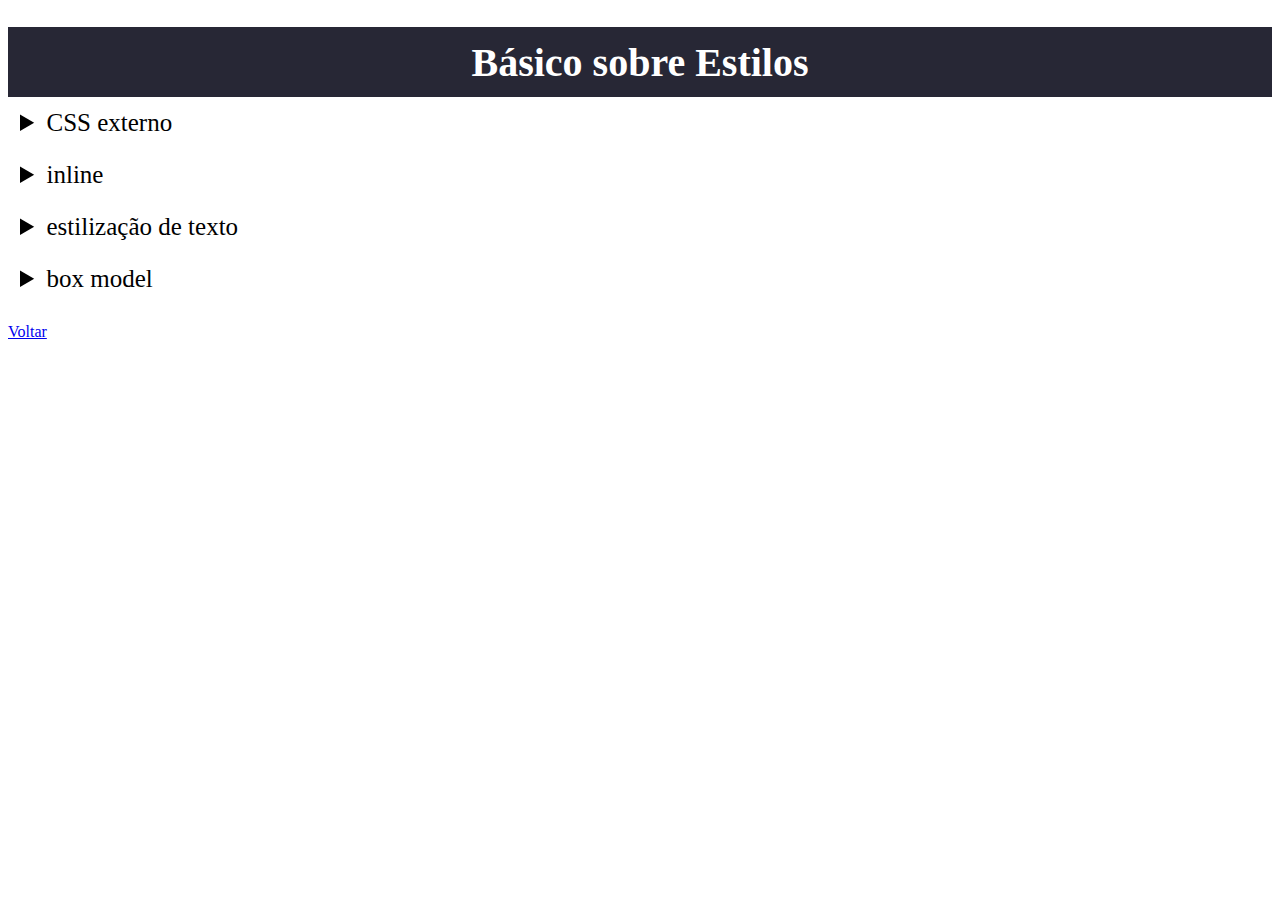
<file: basico-estilos.html>
<!DOCTYPE html>
<html lang="en">

<head>
    <meta charset="UTF-8">
    <meta http-equiv="X-UA-Compatible" content="IE=edge">
    <meta name="viewport" content="width=device-width, initial-scale=1.0">
    <link rel="stylesheet" href="./css/styles.css">
    <title>Básico sobre Estilos</title>
</head>

<body>
    <div class="positions ticky">
        <h1>Básico sobre Estilos</h1>
    </div>

    <details>
        <summary>CSS externo</summary>
        <p>Consiste em ter um arquivo .css separado da página HTML, que centraliza as regras e facilita a manutenção.
        </p>
    </details>

    <details>
        <summary>inline</summary>
        <p>Os elementos inline podem ser exibidos em nível de bloco ou outros elementos inline. Eles ocupam somente a
            largura de seu conteúdo. A diferença entre elementos inline e bloco incluem:

            <br />
            <br />
            Modelo de conteúdo:
            <br />
            Geralmente, elementos inline devem ter somente dados em outros elementos inline.
            <br />
            <br />
            Formato:
            <br />
            Por padrão, os elementos inline não começam em uma nova linha.
        </p>
    </details>

    <details>
        <summary>estilização de texto</summary>
        <p>Consiste em alterar a aparência dos elementos.
            <br />
            <br />
            Como exemplo, temos:
        <ol>
            <li>color: <br /> Altera a cor do texto;</li>
            <li>background-color: <br /> Alterar a cordo de fundo.</li>
        </ol>
        </p>
    </details>

    <details>
        <summary>box model</summary>
        <p>Consiste em uma área de conteúdo, que é onde qualquer texto, imagens ou outros elementos HTML são exibidos.
            Isso é opcionalmente cercado por preenchimento, uma borda e uma margem, em um ou mais lados.</p>
    </details>


    <br />
    <a href="./index.html">Voltar</a>

</body>

</html>
</file>
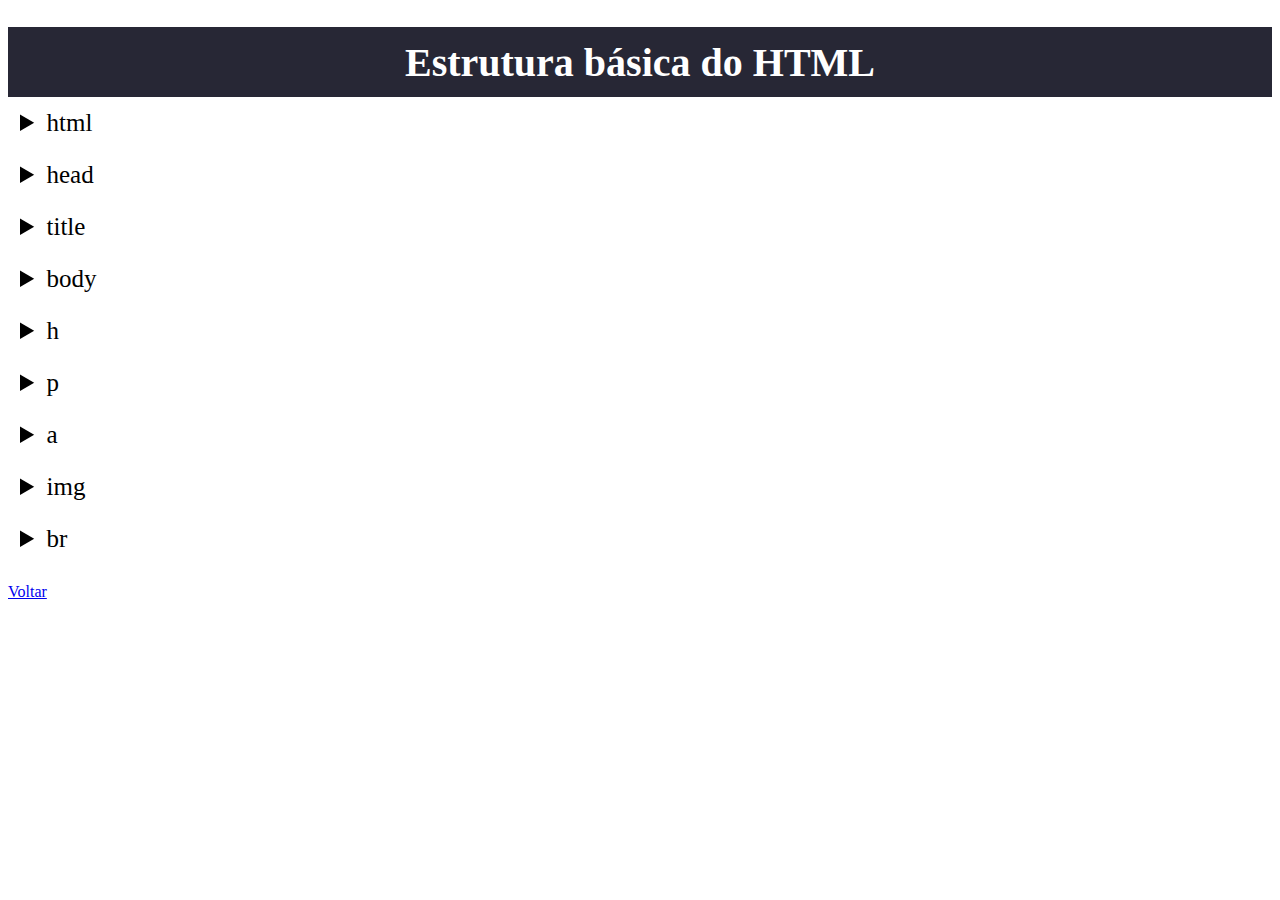
<file: estrutura-basica-html.html>
<!DOCTYPE html>
<html lang="en">

<head>
    <meta charset="UTF-8">
    <meta http-equiv="X-UA-Compatible" content="IE=edge">
    <meta name="viewport" content="width=device-width, initial-scale=1.0">
    <link rel="stylesheet" href="./css/styles.css">
    <title>Estrutura HTML</title>
</head>

<body>

    <div class="positions ticky">
        <h1>Estrutura básica do HTML</h1>
    </div>

    <details>
        <summary>html</summary>
        <p>Registro que representa a raiz de um documento HTML.</p>
    </details>
    <details>
        <summary>head</summary>
        <p>Elemento que contém informações sobre a página HTML.</p>
    </details>
    <details>
        <summary>title</summary>
        <p>Elemento que especifica o título do HTML.</p>
    </details>
    <details>
        <summary>body</summary>
        <p>Elemento que define o corpo, onde os dados visíveis da página devem contar.</p>
    </details>
    <details>
        <summary>h</summary>
        <p>Elemento que difene o título. Este vai de h1 até h6, sendo o h1 de maior grandeza. </p>
    </details>
    <details>
        <summary>p</summary>
        <p>Elemento que define o parágrafo.</p>
    </details>
    <details>
        <summary>a</summary>
        <p>Elemento que que cria a hiperligação nas páginas web, arquivos, endereços de emails, ligações na mesma página
            ou endereços na URL. </p>
    </details>
    </details>
    <details>
        <summary>img</summary>
        <p>Elemento que representa a inserção de imagem no documento. </p>
    </details>
    <details>
        <summary>br</summary>
        <p>Elemento que  produz uma quebra de linha em um texto. </p>
    </details>
    <br />
    <a href="./index.html">Voltar</a>

</body>

</html>
</file>
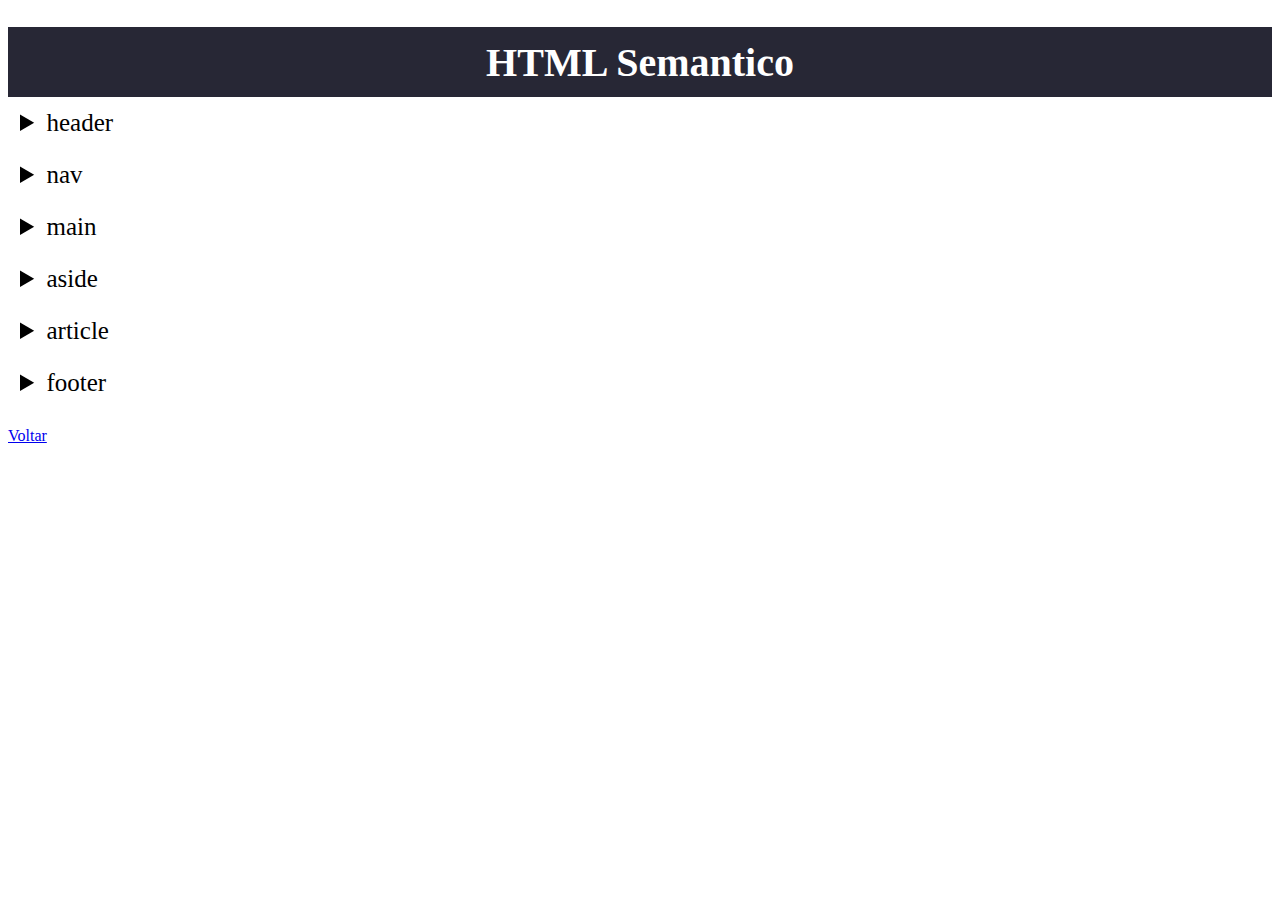
<file: html-semantico.html>
<!DOCTYPE html>
<html lang="en">

<head>
    <meta charset="UTF-8">
    <meta http-equiv="X-UA-Compatible" content="IE=edge">
    <meta name="viewport" content="width=device-width, initial-scale=1.0">
    <link rel="stylesheet" href="./css/styles.css">
    <title>HTML Semantico</title>
</head>

<body>
    <div class="positions ticky">
        <h1>HTML Semantico</h1>
    </div>

    <details>
        <summary>header</summary>
        <p>Elemento que representa um grupo de suporte introdutório ou navegacional. Pode conter alguns elementos de
            cabeçalho mas também outros elementos como um logo, seções de cabeçalho, formulário de pesquisa, e outros.
        </p>
    </details>
    <details>
        <summary>nav</summary>
        <p>Elemento que representa uma seção de uma página que aponta para outras páginas ou para outras áreas da
            página, ou seja, uma seção com links de navegação.</p>
    </details>

    <details>
        <summary>main</summary>
        <p>Elemento que define o conteúdo principal dentro do "body" em seu documento ou aplicação. Entende-se como
            conteúdo principal aquele relacionado diretamente com o tópico central da página ou com a funcionalidade
            central da aplicação. O mesmo deverá ser único na página, ou seja, dentro do elemento "main" não deverão ser
            incluidas seções da página que sejam comuns a todo o site ou aplicação, tais como mecanismos de navegação,
            informações de copyright, logotipo e campos de busca (a não ser, é claro, caso a função principal do
            documento seja fazer algum tipo de busca). </p>
    </details>
    <details>
        <summary>aside</summary>
        <p>Elemento que representa uma seção de uma página que consiste de conteúdo que é tangencialmente relacionado ao
            conteúdo do seu entorno, que poderia ser considerado separado do conteúdo. Essas seções são, muitas vezes,
            representadas como barras laterais. Elas muitas vezes contem explicações laterais, como a definição de um
            glossário; conteúdo vagamente relacionado, como avisos; a biografia do autor; ou, em aplicações web,
            informações de perfil ou links de blogs relacionados.</p>
    </details>
    <details>
        <summary>article</summary>
        <p>Elemento que representa uma composição independente em um documento, página, aplicativo ou site, que se
            destina a ser distribuído ou reutilizável independentemente (por exemplo, em distribuição). Os exemplos
            incluem: uma postagem no fórum, um artigo de revista ou jornal ou uma entrada de blog, um cartão de produto,
            um comentário enviado pelo usuário, um widget ou gadget interativo ou qualquer outro item de conteúdo
            independente.</p>
    </details>
    <details>
        <summary>footer</summary>
        <p>Elemento que representa um rodapé para o seu sectioning content (conteúdo de seção) mais próximo ou
            sectioning root elemento (ou seja, seu parente mais próximo "article", "aside", "nav", "section",
            "blockquote", "body", "details", "fieldset", "figure", "td" (en-US)). Normalmente um rodapé contém
            informações sobre o autor da seção de dados, direitos autorais ou links para documentos relacionados.</p>
    </details>
    <br />
    <a href="./index.html">Voltar</a>

</body>

</html>
</file>
<file: css/styles.css>
.ticky {
    background-color: rgb(39, 39, 53);
    position: sticky;
    top: 0;
    height: 70px;
    width: 100%;
}

h1 {
    padding: 12px;
    color: white;
    position: relative;
    text-align: center;
    font-size: 40px;
}

summary {
    padding: 12px;
    color: black;
    position: relative;
    font-size: 25px;
}

li, p {
    font-size: 20px;
}
</file>
